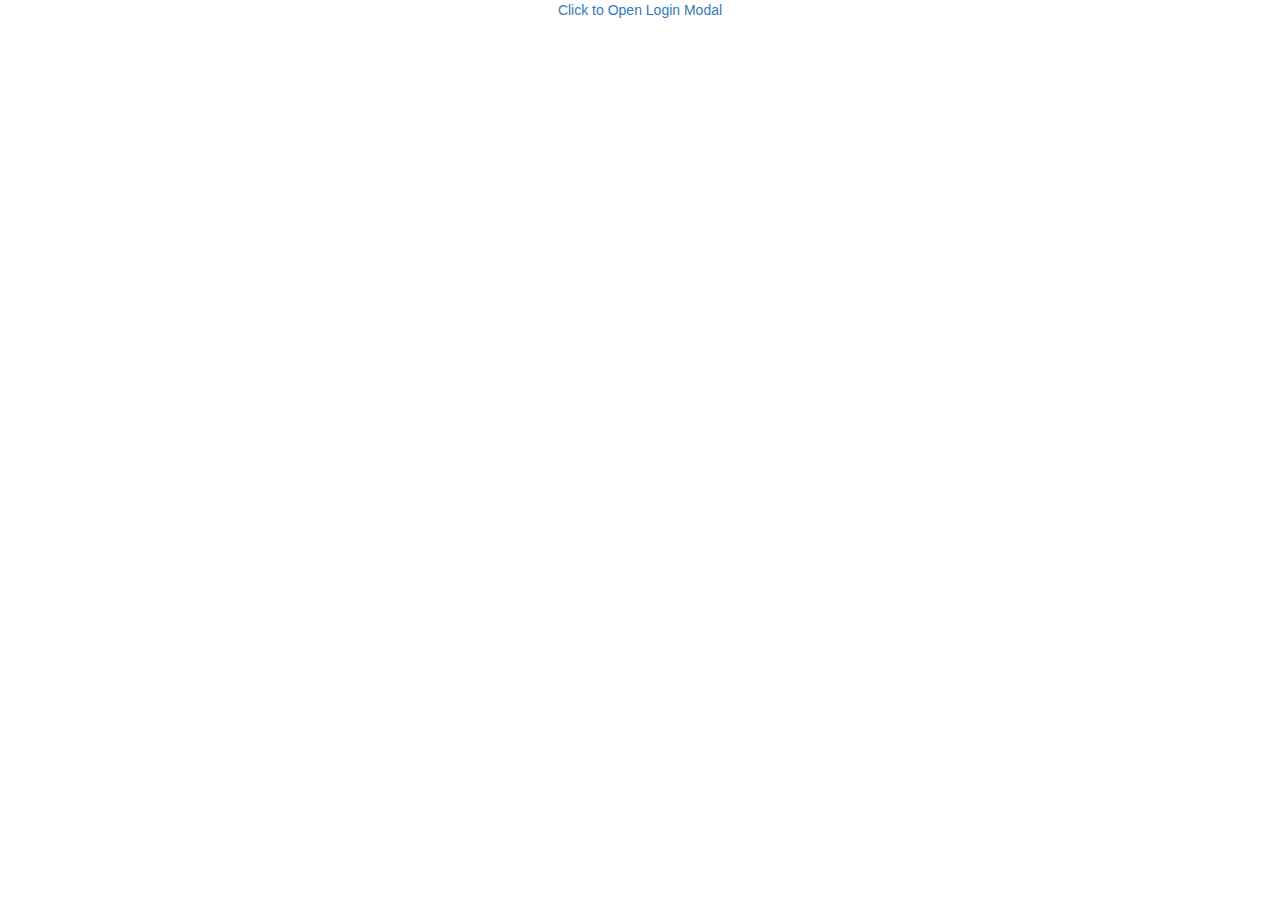
<file: modal.html>
<!DOCTYPE html>
<html lang="en">
<head>
<meta charset="utf-8">
<meta http-equiv="X-UA-Compatible" content="IE=edge">
<meta name="viewport" content="width=device-width, initial-scale=1">
<title>Bootstrap Elegant Modal Login Modal Form with Icons</title>
<link href="https://fonts.googleapis.com/css?family=Roboto|Varela+Round" rel="stylesheet">
<link rel="stylesheet" href="https://maxcdn.bootstrapcdn.com/font-awesome/4.7.0/css/font-awesome.min.css">
<link rel="stylesheet" href="https://maxcdn.bootstrapcdn.com/bootstrap/3.3.7/css/bootstrap.min.css">
<script src="https://ajax.googleapis.com/ajax/libs/jquery/1.12.4/jquery.min.js"></script>
<script src="https://maxcdn.bootstrapcdn.com/bootstrap/3.3.7/js/bootstrap.min.js"></script>
<style>
   
</style>
</head>
<body>
<div class="text-center">
	<!-- Button HTML (to Trigger Modal) -->
	<a href="#myModal" class="trigger-btn" data-toggle="modal">Click to Open Login Modal</a>
</div>

<!-- Modal HTML -->
<div id="myModal" class="modal fade">
	<div class="modal-dialog modal-login">
		<div class="modal-content">
			<div class="modal-header">				
				<h4 class="modal-title">Member Login</h4>
				<button type="button" class="close" data-dismiss="modal" aria-hidden="true">&times;</button>
			</div>
			<div class="modal-body">
				<form action="/examples/actions/confirmation.php" method="post">
					<div class="form-group">
						<i class="fa fa-user"></i>
						<input type="text" class="form-control" placeholder="Username" required="required">
					</div>
					<div class="form-group">
						<i class="fa fa-lock"></i>
						<input type="password" class="form-control" placeholder="Password" required="required">					
					</div>
					<div class="form-group">
						<input type="submit" class="btn btn-primary btn-block btn-lg" value="Login">
					</div>
				</form>				
				
			</div>
			<div class="modal-footer">
				<a href="#">Forgot Password?</a>
			</div>
		</div>
	</div>
</div>     
</body>
</html>
</file>
